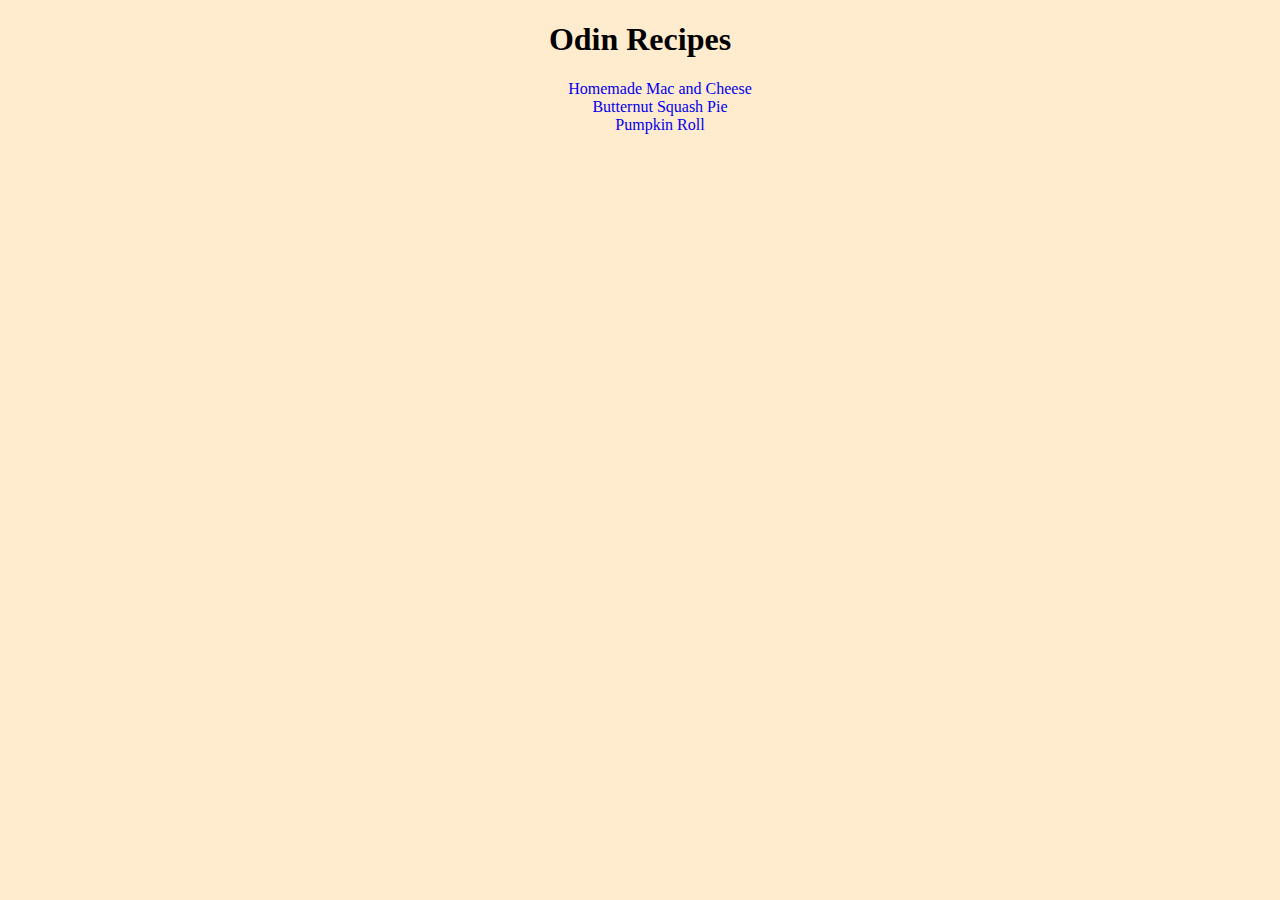
<file: index.html>
<!DOCTYPE html>
<html lang="en">
  <head>
    <meta charset="utf-8" />
    <title>odin-recipes</title>
    <link rel="stylesheet" href="style.css">
  </head>

  <body>
    <h1 class="main-header">Odin Recipes</h1>
    <ul class="main-list">
      <li>
        <a href="./recipes/mac-and-cheese.html">Homemade Mac and Cheese</a>
      </li>
      <li>
        <a href="./recipes/butternut-squash-pie.html">Butternut Squash Pie</a>
      </li>
      <li>
        <a href="./recipes/pumpkin-roll.html">Pumpkin Roll</a>
      </li>
    </ul>
  </body>
</html>
</file>
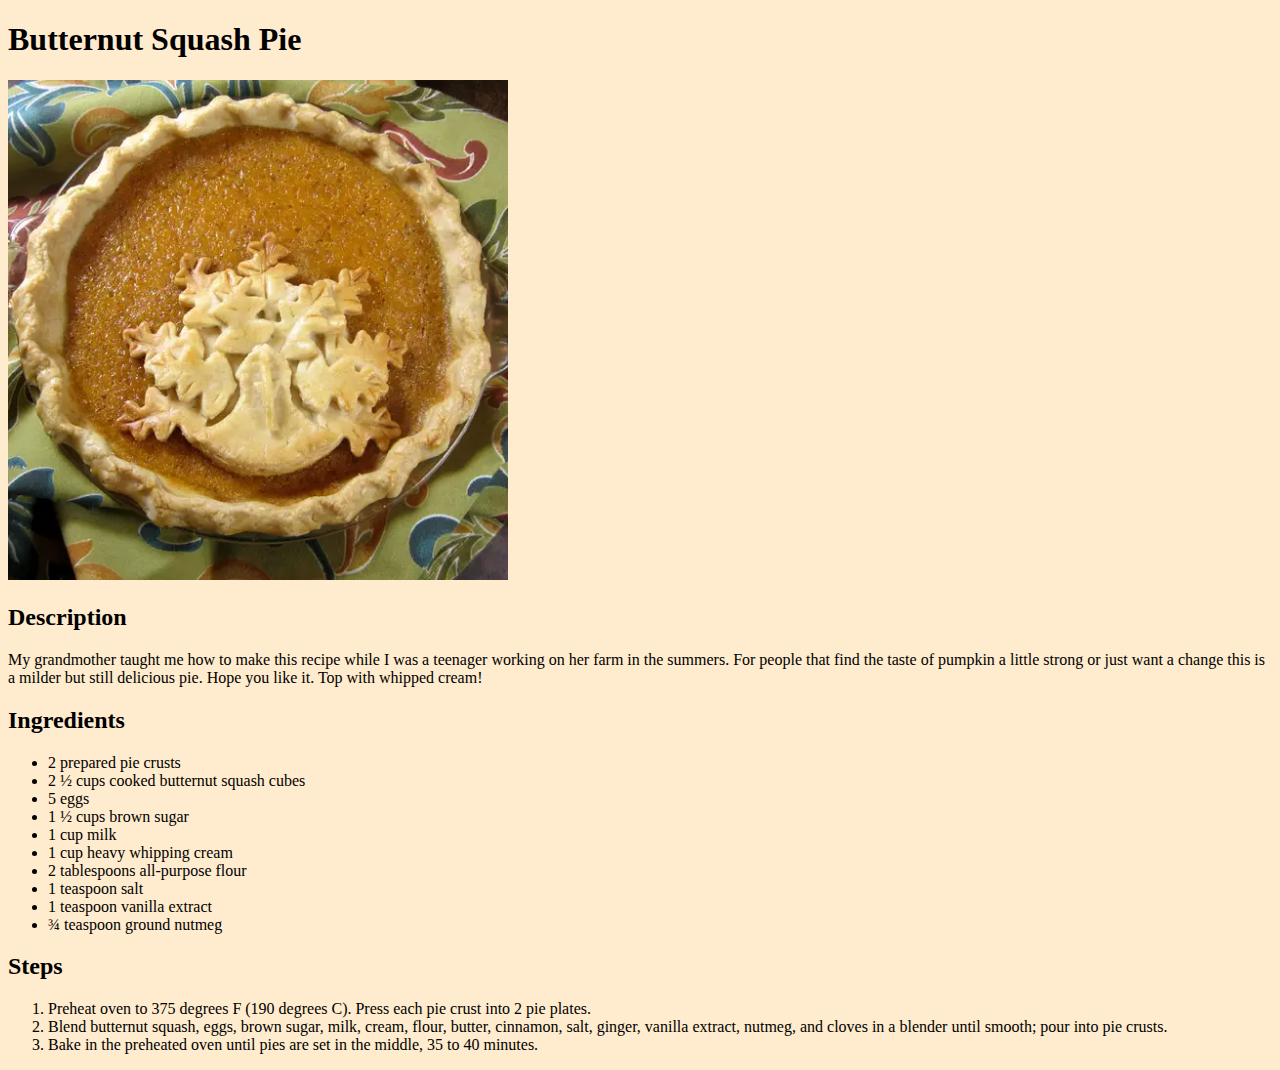
<file: recipes/butternut-squash-pie.html>
<!DOCTYPE html>
<html lang="en">
  <head>
    <meta charset="UTF-8" />
    <meta http-equiv="X-UA-Compatible" content="IE=edge" />
    <meta name="viewport" content="width=device-width, initial-scale=1.0" />
    <title>Butternut Squash Pie</title>
    <link rel="stylesheet" href="../style.css">
  </head>
  <body>
    <h1>Butternut Squash Pie</h1>
    <img src="../images/butternut-squash-pie.webp" alt="A butternut squash pie photo">
    <h2>Description</h2>
    <p>My grandmother taught me how to make this recipe while I was a teenager working on her farm in the summers. For people that find the taste of pumpkin a little strong or just want a change this is a milder but still delicious pie. Hope you like it. Top with whipped cream!</p>
    <h2>Ingredients</h2>
    <ul>
        <li>2 prepared pie crusts</li>
        <li>2 ½ cups cooked butternut squash cubes</li>
        <li>5 eggs</li>
        <li>1 ½ cups brown sugar</li>
        <li>1 cup milk</li>
        <li>1 cup heavy whipping cream</li>
        <li>2 tablespoons all-purpose flour</li>
        <li>1 teaspoon salt</li>
        <li>1 teaspoon vanilla extract</li>
        <li>¾ teaspoon ground nutmeg</li>
    </ul>
    <h2>Steps</h2>
    <ol>
        <li>Preheat oven to 375 degrees F (190 degrees C). Press each pie crust into 2 pie plates.</li>
        <li>Blend butternut squash, eggs, brown sugar, milk, cream, flour, butter, cinnamon, salt, ginger, vanilla extract, nutmeg, and cloves in a blender until smooth; pour into pie crusts.</li>
        <li> Bake in the preheated oven until pies are set in the middle, 35 to 40 minutes.</li>
    </ol>
  </body>
</html>
</file>
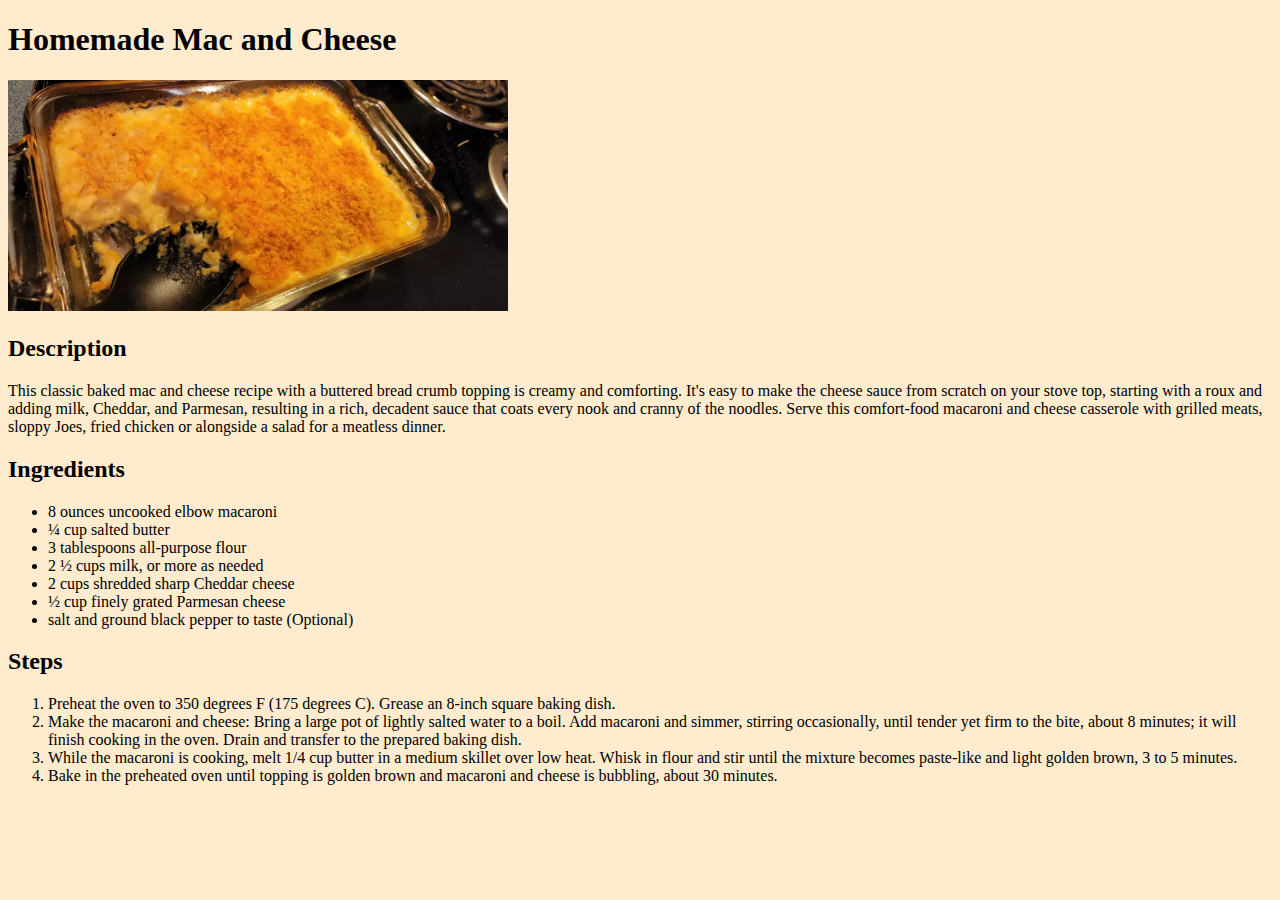
<file: recipes/mac-and-cheese.html>
<!DOCTYPE html>
<html lang="en">
<head>
    <meta charset="UTF-8">
    <meta http-equiv="X-UA-Compatible" content="IE=edge">
    <meta name="viewport" content="width=device-width, initial-scale=1.0">
    <title>Homemade Mac and Cheese</title>
    <link rel="stylesheet" href="../style.css">
</head>
<body>
    <h1>Homemade Mac and Cheese</h1>
    <img src="../images/mac-and-cheese.webp" alt="mac and cheese photo">
    <h2>Description</h2>
    <p>This classic baked mac and cheese recipe with a buttered bread crumb topping is creamy and comforting. It's easy to make the cheese sauce from scratch on your stove top, starting with a roux and adding milk, Cheddar, and Parmesan, resulting in a rich, decadent sauce that coats every nook and cranny of the noodles. Serve this comfort-food macaroni and cheese casserole with grilled meats, sloppy Joes, fried chicken or alongside a salad for a meatless dinner.</p>
    <h2>Ingredients</h2>
    <ul>
        <li>8 ounces uncooked elbow macaroni</li>
        <li>¼ cup salted butter</li>
        <li>3 tablespoons all-purpose flour</li>
        <li>2 ½ cups milk, or more as needed</li>
        <li>2 cups shredded sharp Cheddar cheese</li>
        <li>½ cup finely grated Parmesan cheese</li>
        <li>salt and ground black pepper to taste (Optional)</li>
    </ul>

    <h2>Steps</h2>
    <ol>
        <li>Preheat the oven to 350 degrees F (175 degrees C). Grease an 8-inch square baking dish.</li>
        <li>Make the macaroni and cheese: Bring a large pot of lightly salted water to a boil. Add macaroni and simmer, stirring occasionally, until tender yet firm to the bite, about 8 minutes; it will finish cooking in the oven. Drain and transfer to the prepared baking dish.</li>
        <li>While the macaroni is cooking, melt 1/4 cup butter in a medium skillet over low heat. Whisk in flour and stir until the mixture becomes paste-like and light golden brown, 3 to 5 minutes.</li>
        <li>Bake in the preheated oven until topping is golden brown and macaroni and cheese is bubbling, about 30 minutes.</li>
    </ol>
</body>
</html>
</file>
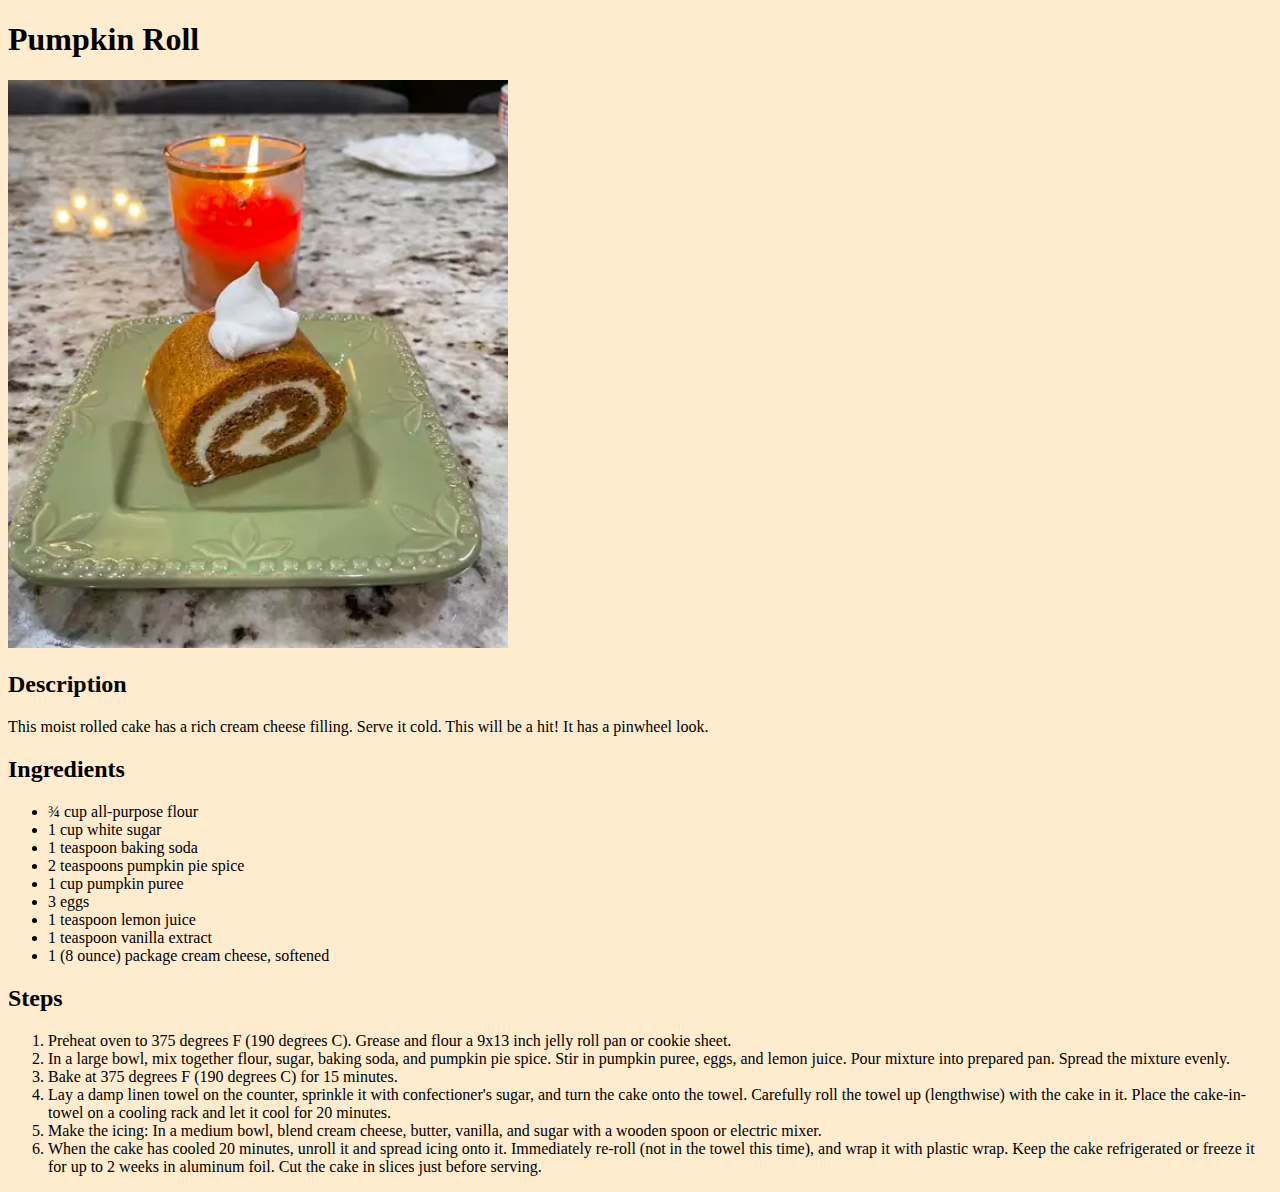
<file: recipes/pumpkin-roll.html>
<!DOCTYPE html>
<html lang="en">
  <head>
    <meta charset="UTF-8" />
    <meta http-equiv="X-UA-Compatible" content="IE=edge" />
    <meta name="viewport" content="width=device-width, initial-scale=1.0" />
    <title>Pumpkin Roll</title>
    <link rel="stylesheet" href="../style.css">
  </head>
  <body>
    <h1>Pumpkin Roll</h1>
    <img src="../images/pumpkin-roll.webp" alt="pumpkin-roll-photo">
    <h2>Description</h2>
    <p>This moist rolled cake has a rich cream cheese filling. Serve it cold. This will be a hit! It has a pinwheel look.</p>
    <h2>Ingredients</h2>
    <ul>
        <li>¾ cup all-purpose flour</li>
        <li>1 cup white sugar</li>
        <li>1 teaspoon baking soda</li>
        <li>2 teaspoons pumpkin pie spice</li>
        <li>1 cup pumpkin puree</li>
        <li>3 eggs</li>
        <li>1 teaspoon lemon juice</li>
        <li>1 teaspoon vanilla extract</li>
        <li>1 (8 ounce) package cream cheese, softened</li>
    </ul>
    <h2>Steps</h2>
    <ol>
        <li>Preheat oven to 375 degrees F (190 degrees C). Grease and flour a 9x13 inch jelly roll pan or cookie sheet.</li>
        <li>In a large bowl, mix together flour, sugar, baking soda, and pumpkin pie spice. Stir in pumpkin puree, eggs, and lemon juice. Pour mixture into prepared pan. Spread the mixture evenly.</li>
        <li>Bake at 375 degrees F (190 degrees C) for 15 minutes.</li>
        <li>Lay a damp linen towel on the counter, sprinkle it with confectioner's sugar, and turn the cake onto the towel. Carefully roll the towel up (lengthwise) with the cake in it. Place the cake-in-towel on a cooling rack and let it cool for 20 minutes.</li>
        <li>Make the icing: In a medium bowl, blend cream cheese, butter, vanilla, and sugar with a wooden spoon or electric mixer.</li>
        <li>When the cake has cooled 20 minutes, unroll it and spread icing onto it. Immediately re-roll (not in the towel this time), and wrap it with plastic wrap. Keep the cake refrigerated or freeze it for up to 2 weeks in aluminum foil. Cut the cake in slices just before serving.</li>
    </ol>
  </body>
</html>
</file>
<file: style.css>
body {
    background-color: blanchedalmond;
    font-family: 'Times New Roman', Times, serif;
}

.main-header {
    text-align: center;
}

a {
    text-decoration: none;
}

.main-list {
    list-style-type: none;
    text-align: center;  
}

img {
    height: auto;
    width: 500px;
}
</file>
